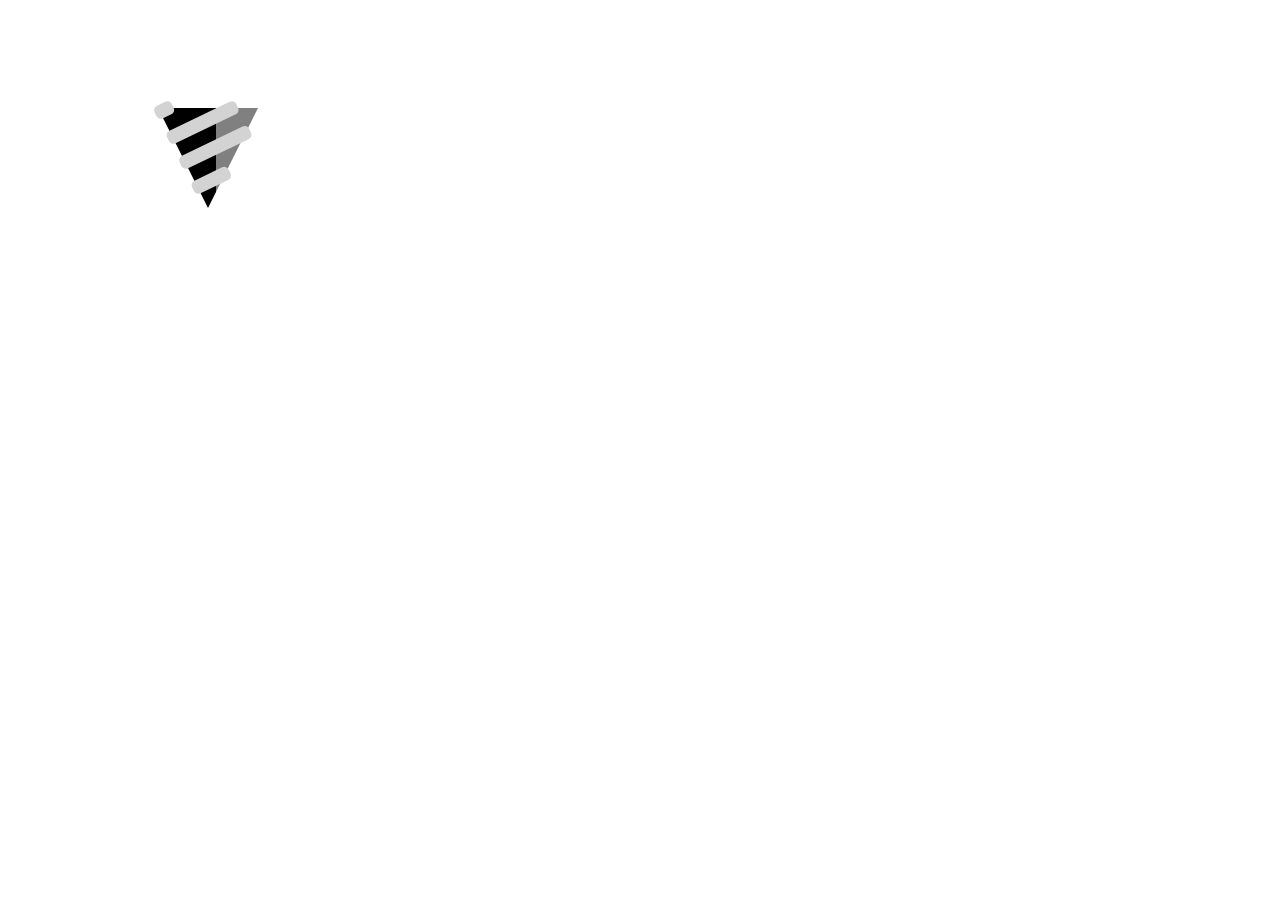
<file: drill.html>
<!DOCTYPE html>
<html>
    <canvas width = 400, height=400 style="width:400; height:400" id="drill"></canvas>
    <script>
        const canvas = document.getElementById("drill")
        const ctx = canvas.getContext('2d');

        let t=0 
        
        let x = 200
        let y = 100
        let a = 0

        requestAnimationFrame(gameLoop);

        function gameLoop(now) {
            const cosa = Math.cos(a)
            const sina = Math.sin(a)

            ctx.clearRect(0,0,canvas.width, canvas.height);
            ctx.setTransform(cosa, -sina, sina, cosa, x, y)

            const h = 100
            const w = 100
            const th = 7 // thickness
            const e = 5
            const b = 1 * Math.PI/7
            const num = 4


            const w0 = w*(2*t % 1)

            ctx.beginPath()
            ctx.moveTo(-w/2, 0)
            ctx.lineTo(w/2-w0, 0)
            if(w0 < w/2){
                ctx.lineTo(w/2-w0, (2 * w0 * h) / w)
                ctx.lineTo(0, h)
            } else {
                ctx.lineTo(w/2-w0, 2* h - ((2 * w0 * h) / w))
            }
            if(2*t % 2 < 1) {ctx.fillStyle = "black"} else ctx.fillStyle = "gray"
            
            ctx.fill()

            ctx.beginPath()
            ctx.moveTo(w/2, 0)
            ctx.lineTo(w/2-w0, 0)
            if(w0 > w/2){
                ctx.lineTo(w/2-w0, 2* h - ((2 * w0 * h) / w))
                ctx.lineTo(0, h)
            } else {
                ctx.lineTo(w/2-w0, ((2 * w0 * h) / w))
            }
            if(2*t % 2 > 1) {ctx.fillStyle = "black"} else ctx.fillStyle = "gray"
            ctx.fill()


            const cosb = Math.cos(b)
            const sinb = Math.sin(b)
            
            const l0 = (sinb*w)/(2*cosb)

            const offsets = []
            for(let n = 0; n<num;n++) offsets.push(n/num)

            offsets.forEach(t0 => {
                console.log
                const l = h-((t + t0)% 1)*(h+l0)
                if(l > l0) {
                    x1 = (h-l)/((2*h/w)*cosb + sinb)
                    x2 = (h-l)/((2*h/w)*cosb - sinb)
                } else {
                    x1 = (h-l)/((2*h/w)*cosb + sinb)
                    x2 = l/sinb
                }

                ctx.setTransform(cosa, -sina, sina, cosa, x, y)
                ctx.transform(cosb, -sinb, sinb, cosb, 0, l)

                ctx.beginPath()
                ctx.roundRect(-x1-e, -th, x1+x2+2*e, 2*th, 5)
                ctx.fillStyle = "lightgray"
                ctx.fill()
            })

            ctx.setTransform(1, 0, 0, 1, 0, 0)

            requestAnimationFrame(gameLoop);
            t+=0.005
            
        }

    </script>
</html>
</file>
